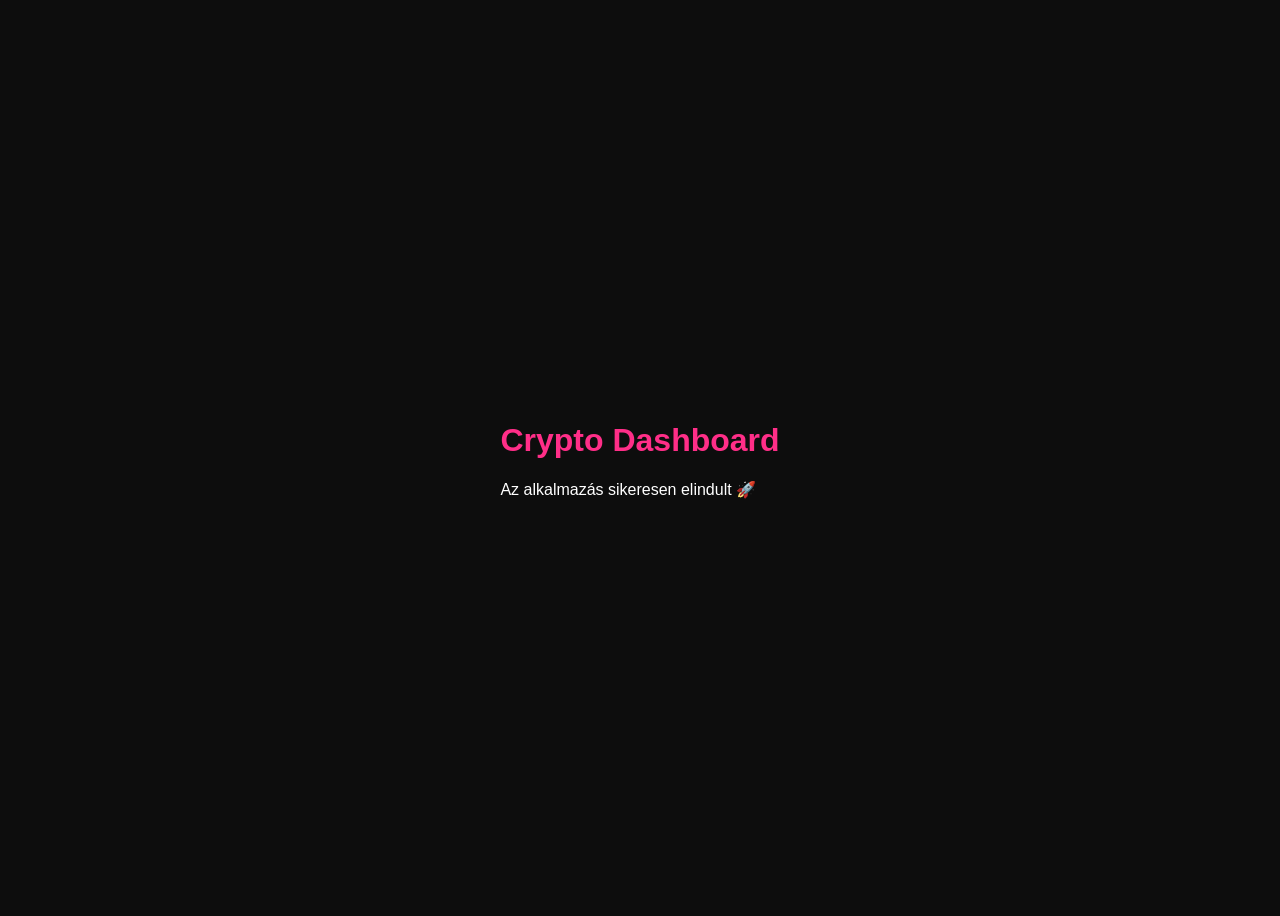
<file: backend/templates/index.html>
<!DOCTYPE html>
<html>
<head>
    <title>Crypto Dashboard</title>
    <style>
        body {
            background-color: #0D0D0D;
            color: white;
            font-family: Arial;
            display: flex;
            justify-content: center;
            align-items: center;
            height: 100vh;
        }
        h1 {
            color: #FF2E88;
        }
    </style>
</head>
<body>
    <div>
        <h1>Crypto Dashboard</h1>
        <p>Az alkalmazás sikeresen elindult 🚀</p>
    </div>
</body>
</html>
</file>
